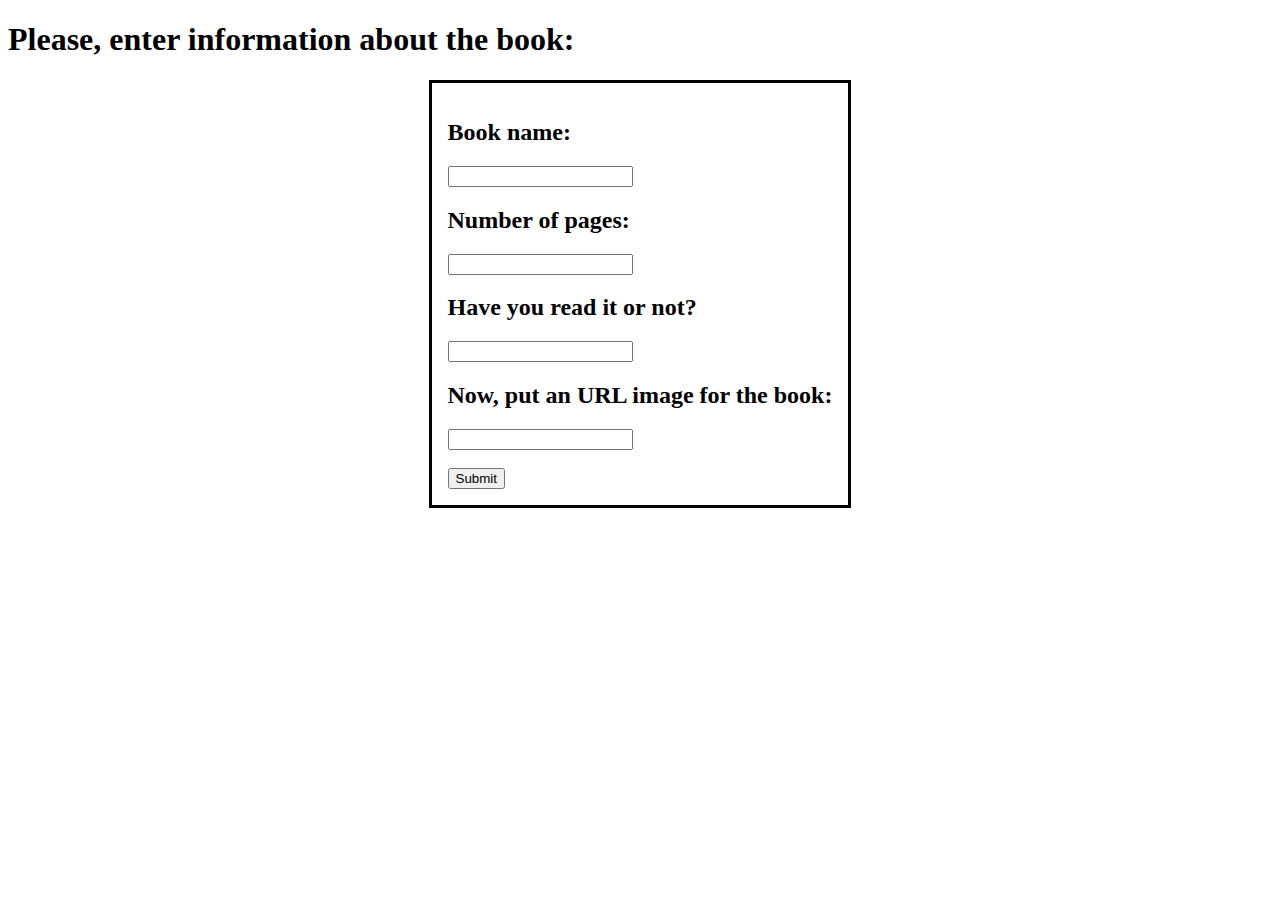
<file: newbookform.html>
<!DOCTYPE html>
<html lang="en">
<head>
    <meta charset="UTF-8">
    <meta name="viewport" content="width=device-width, initial-scale=1.0">
    <link rel="stylesheet" type="text/css" href="index.css" />
    <title>New Book</title>
</head>
<body>
    <div class="form-container">
        <h1>Please, enter information about the book:</h1>
        <dialog open>
            <form onsubmit="submitBookInformation()">
                <h2>Book name:</h2>
                <input type="text" id="book_name">
                <h2>Number of pages:</h2>
                <input type="text" id="page_number">
                <h2>Have you read it or not?</h2>
                <input type="text" id="read_it_or_not">
                <h2>Now, put an URL image for the book:</h2>
                <input type="text"><br><br>
                <button type="submit">Submit</button>
            </form>
        </dialog>
    </div>

</body>
<script src="index.js"></script>
</html>
</file>
<file: index.css>
.books{ 
    display: flex;
    justify-content: center;
    align-items: center;
    gap: 30px;
}

.new-book-button{
    text-decoration: none;
    color: black;
    background-color: yellow;
    border: 3px solid black;
    border-radius: 10%;
}
</file>
